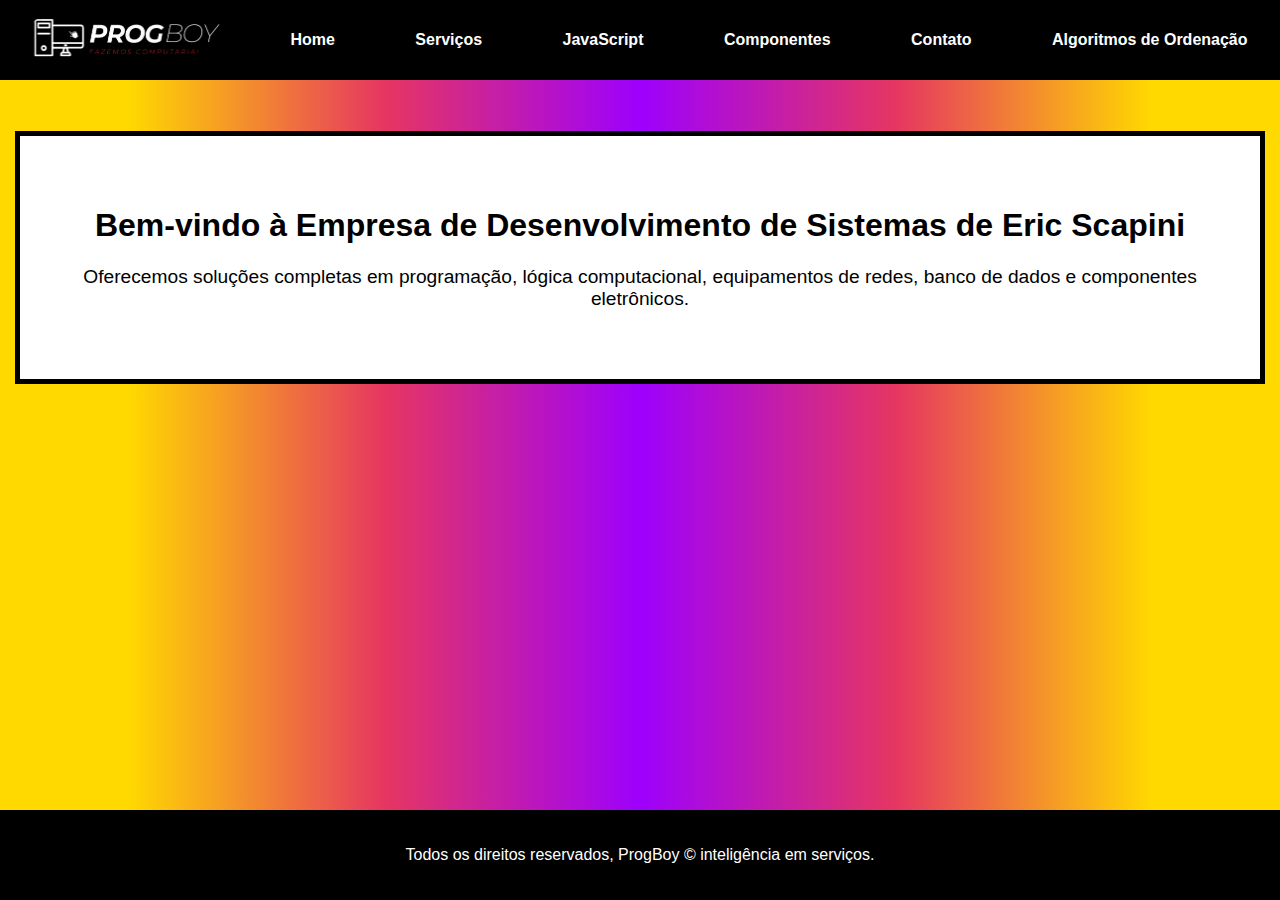
<file: index.html>
<!DOCTYPE html>
<html lang="pt-BR">
<head>
    <meta charset="UTF-8">
    <meta name="viewport" content="width=device-width, initial-scale=1.0">
    <title>Empresa de Desenvolvimento de Sistemas</title>
    <link rel="stylesheet" href="styles.css">
</head>
<body>
    <header>
        <div id="logo_progboy">
            <img class="logo_progboy" src="logo_progboy.png" alt="logo progboy">
        </div>
        <nav>
            <ul>
                <li><a href="index.html">Home</a></li>
                <li><a href="servicos.html">Serviços</a></li>
                <li><a href="javascript.html">JavaScript</a></li>
                <li><a href="componentes.html">Componentes</a></li>
                <li><a href="contato.html">Contato</a></li>
                <li><a href="algoritmos_ordenacao.html">Algoritmos de Ordenação</a></li>
            </ul>
        </nav>
    </header>
    <br><br>
    <section>
        <h1>Bem-vindo à Empresa de Desenvolvimento de Sistemas de Eric Scapini</h1>
        <p>Oferecemos soluções completas em programação, lógica computacional, equipamentos de redes, banco de dados e componentes eletrônicos.</p>
    </section>

    <footer>
        <p>Todos os direitos reservados, ProgBoy &copy; inteligência em serviços.</p>
    </footer>
</body>
</html>
</file>
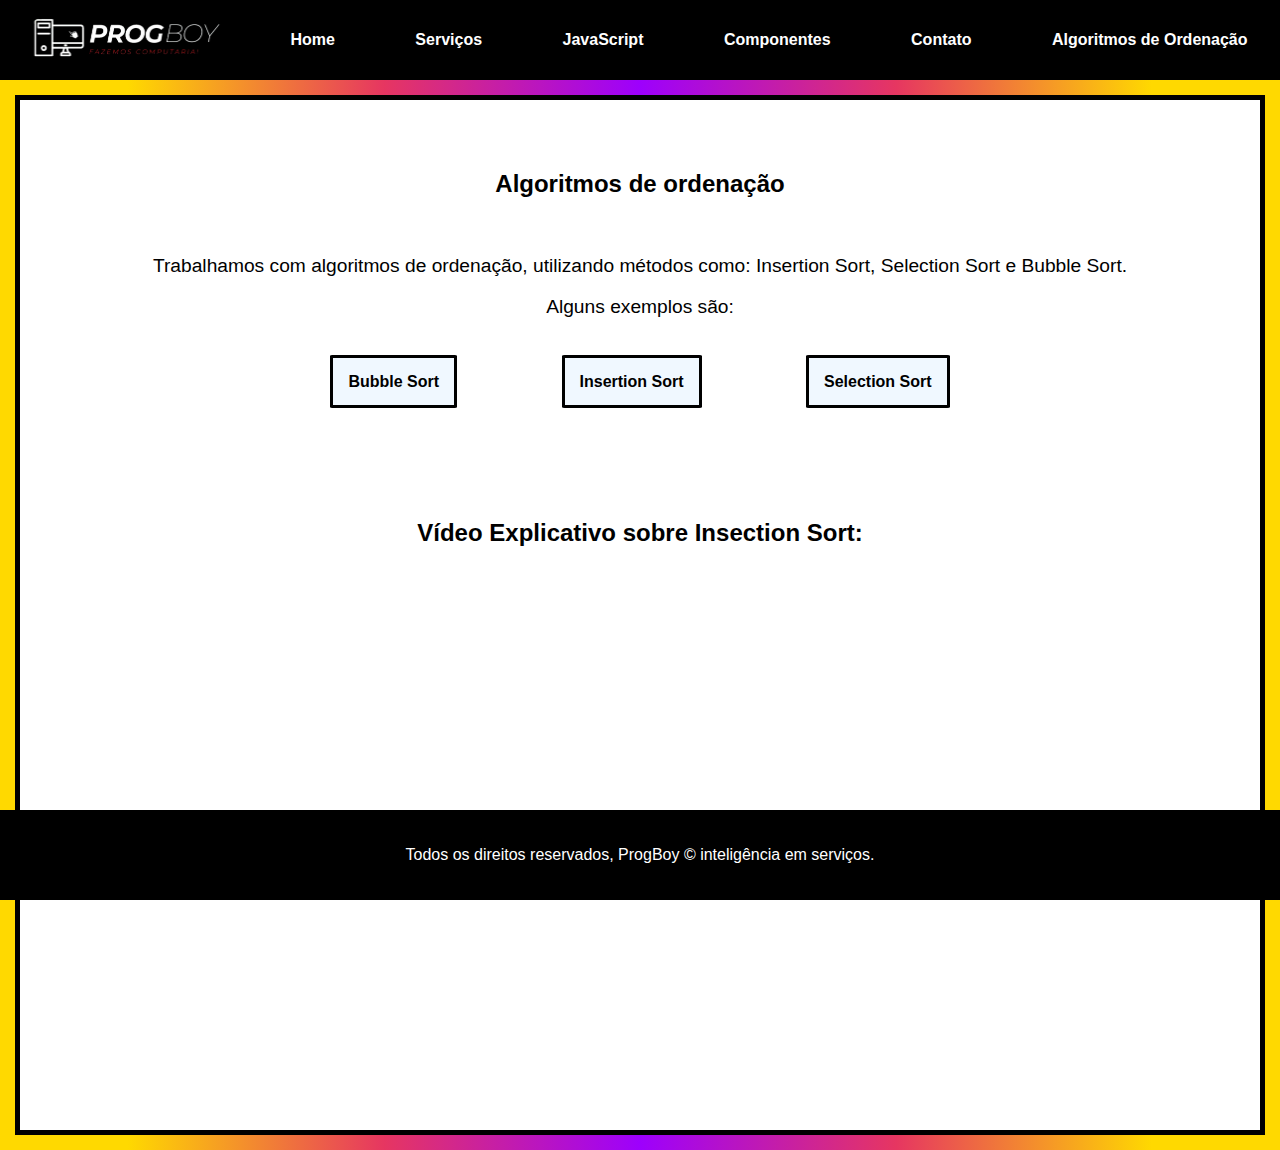
<file: algoritmos_ordenacao.html>
<!DOCTYPE html>
<html lang="pt-BR">

<head>
    <link rel="stylesheet" href="styles.css">
    <meta charset="UTF-8">
    <meta name="viewport" content="width=device-width, initial-scale=1.0">
    <title>Algoritmos de Ordenação</title>
</head>
<body>
    <header>
        <div id="logo_progboy">
            <img class="logo_progboy" src="logo_progboy.png" alt="logo progboy">
        </div>
        <nav>
            <ul>
                <li><a href="index.html">Home</a></li>
                <li><a href="servicos.html">Serviços</a></li>
                <li><a href="javascript.html">JavaScript</a></li>
                <li><a href="componentes.html">Componentes</a></li>
                <li><a href="contato.html">Contato</a></li>
                <li><a href="algoritmos_ordenacao.html">Algoritmos de Ordenação</a></li>
            </ul>
        </nav>
    </header>
    <section>
        <h2>Algoritmos de ordenação</h2>
        <br>
        <p>Trabalhamos com algoritmos de ordenação, utilizando métodos como: Insertion Sort, Selection Sort e Bubble Sort.</p>
        <p>Alguns exemplos são:</p>
        <br><br>
        <div id="config_a">
            <a class="config_a" href="bubble.html">Bubble Sort</a>
            <a class="config_a" href="insertion.html">Insertion Sort</a>
            <a class="config_a" href="selection.html">Selection Sort</a>
        </div>
        <br><br><br><br><br><br>
        <h2>Vídeo Explicativo sobre Insection Sort:</h2>
        <br><br><br>
        <iframe width="760" height="455" 
            src="https://www.youtube.com/embed/5VmiR1QO1nw" 
            title="YouTube video player" frameborder="0" 
            allow="accelerometer; autoplay; clipboard-write; encrypted-media; gyroscope; picture-in-picture" 
            allowfullscreen>
        </iframe>
    </section>
    <footer>
        <p>Todos os direitos reservados, ProgBoy &copy; inteligência em serviços.</p>
    </footer>
</body>
</html>
</file>
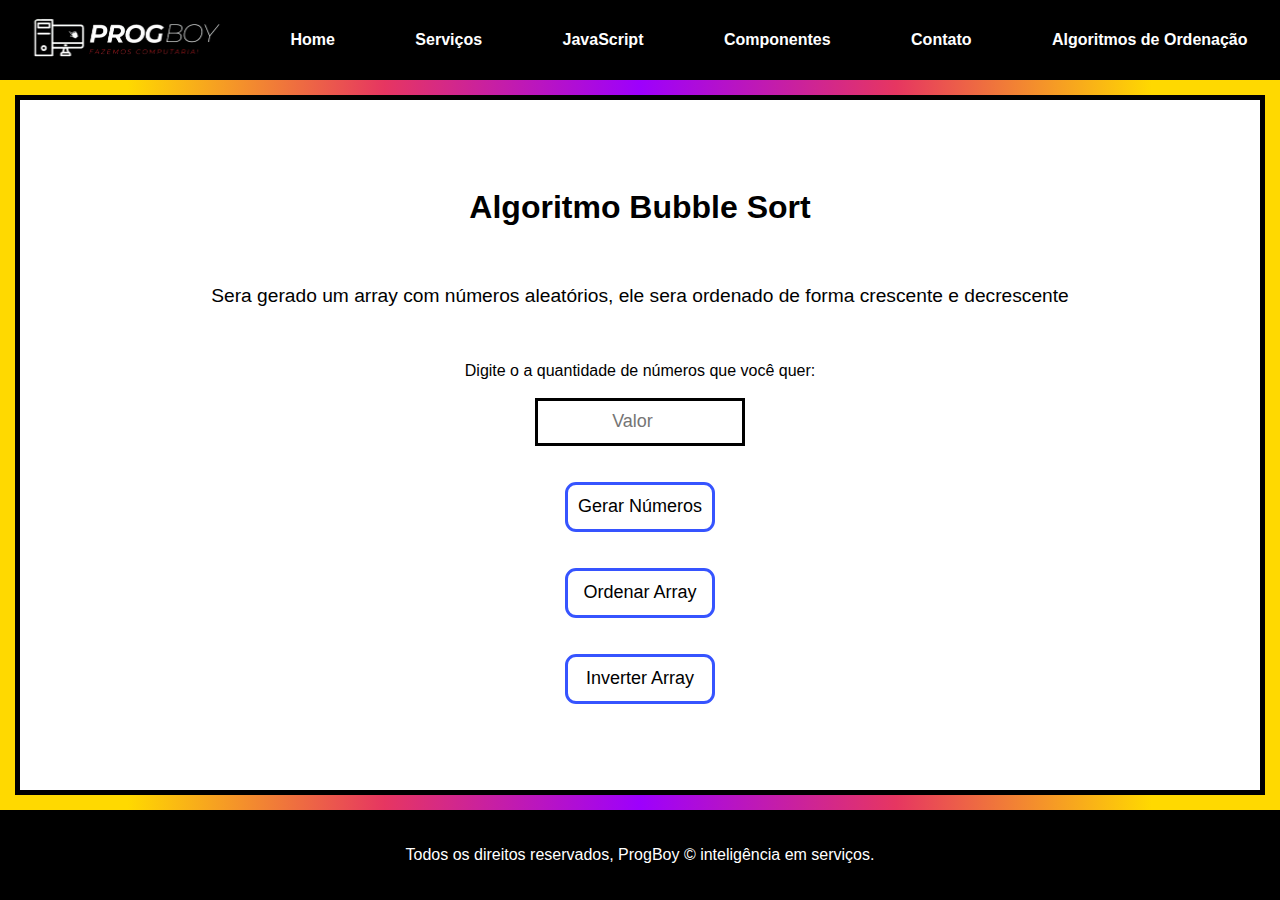
<file: bubble.html>
<!DOCTYPE html>
<html lang="pt-BR">

<head>
    <link rel="stylesheet" href="styles.css">
    <script src="bubble.js" defer></script>
    <meta charset="UTF-8">
    <meta name="viewport" content="width=device-width, initial-scale=1.0">
    <title>Bubble Sort</title>
</head>
<body>
    <header>
        <div id="logo_progboy">
            <img class="logo_progboy" src="logo_progboy.png" alt="logo progboy">
        </div>
        <nav>
            <ul>
                <li><a href="index.html">Home</a></li>
                <li><a href="servicos.html">Serviços</a></li>
                <li><a href="javascript.html">JavaScript</a></li>
                <li><a href="componentes.html">Componentes</a></li>
                <li><a href="contato.html">Contato</a></li>
                <li><a href="algoritmos_ordenacao.html">Algoritmos de Ordenação</a></li>
            </ul>
        </nav>
    </header>
    <section>
        <br>
        <h1>Algoritmo Bubble Sort</h1><br>
        <p>Sera gerado um array com números aleatórios, ele sera ordenado de forma crescente e decrescente</p><br><br>
        <label for="tamanho">Digite o a quantidade de números que você quer:</label><br><br>
        <input type="number" id="tamanho" placeholder="Valor"><br><br><br>
        <button id="gerar">Gerar Números</button><br><br><br>
        <button id="ordenar">Ordenar Array</button><br><br><br>
        <button id="inverter">Inverter Array</button><br><br><br>
    </section>
    <footer>
        <p>Todos os direitos reservados, ProgBoy &copy; inteligência em serviços.</p>
    </footer>
</body>
</html>
</file>
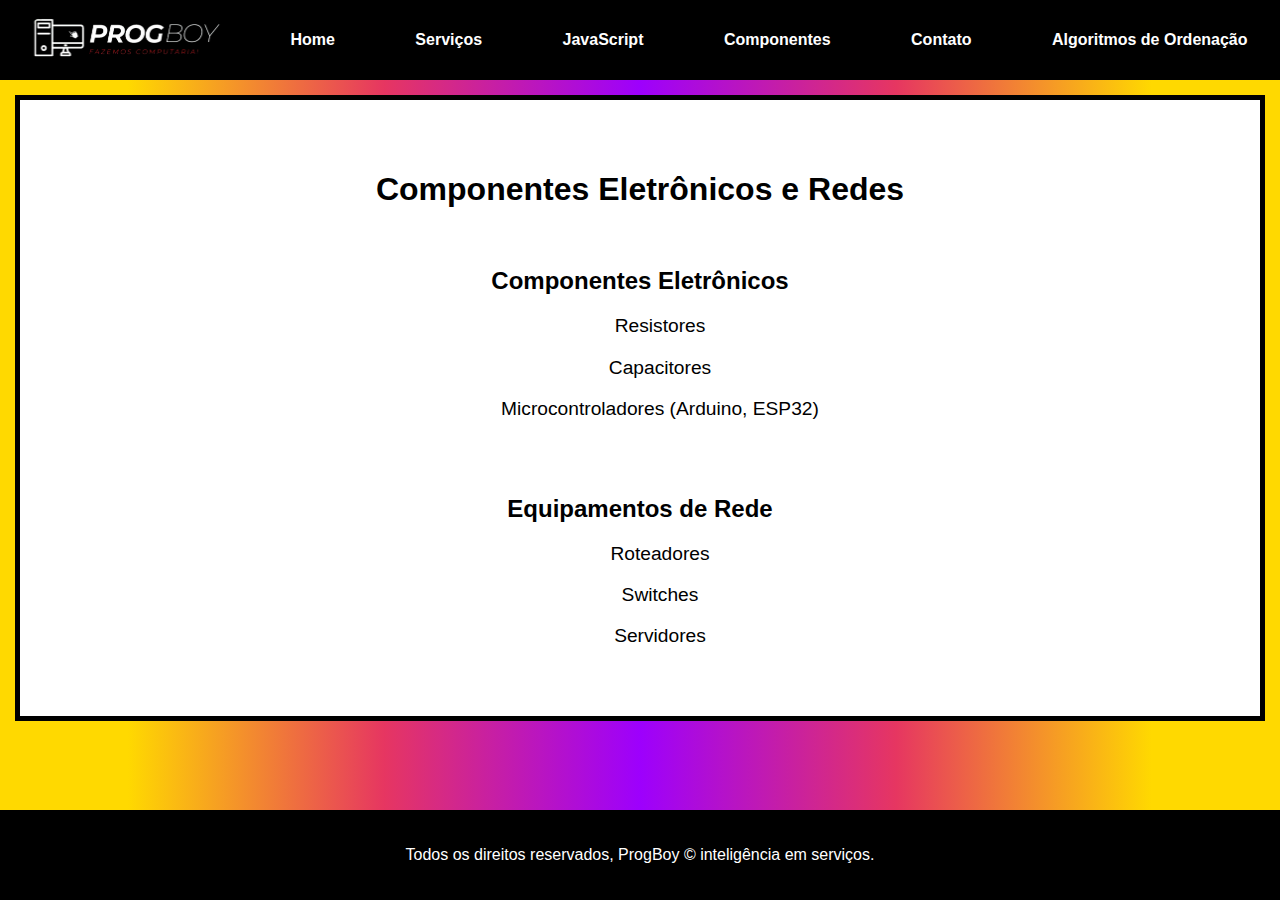
<file: componentes.html>
<!DOCTYPE html>
<html lang="pt-BR">
<head>
    <meta charset="UTF-8">
    <meta name="viewport" content="width=device-width, initial-scale=1.0">
    <title>Componentes Eletrônicos e Redes</title>
    <link rel="stylesheet" href="styles.css">
</head>
<body>
    <header>
        <div id="logo_progboy">
            <img class="logo_progboy" src="logo_progboy.png" alt="logo progboy">
        </div>
        <nav>
            <ul>
                <li><a href="index.html">Home</a></li>
                <li><a href="servicos.html">Serviços</a></li>
                <li><a href="javascript.html">JavaScript</a></li>
                <li><a href="componentes.html">Componentes</a></li>
                <li><a href="contato.html">Contato</a></li>
                <li><a href="algoritmos_ordenacao.html">Algoritmos de Ordenação</a></li>
            </ul>
        </nav>
    </header>

    <section>
        <h1>Componentes Eletrônicos e Redes</h1>
        <br>
        <h2>Componentes Eletrônicos</h2>
        <ul>
            <p>Resistores</p>
            <p>Capacitores</p>
            <p>Microcontroladores (Arduino, ESP32)</p>
        </ul>
        <br><br>
        <h2>Equipamentos de Rede</h2>
        <ul>
            <p>Roteadores</p>
            <p>Switches</p>
            <p>Servidores</p>
        </ul>
    </section>

    <footer>
        <p>Todos os direitos reservados, ProgBoy &copy; inteligência em serviços.</p>
    </footer>
</body>
</html>
</file>
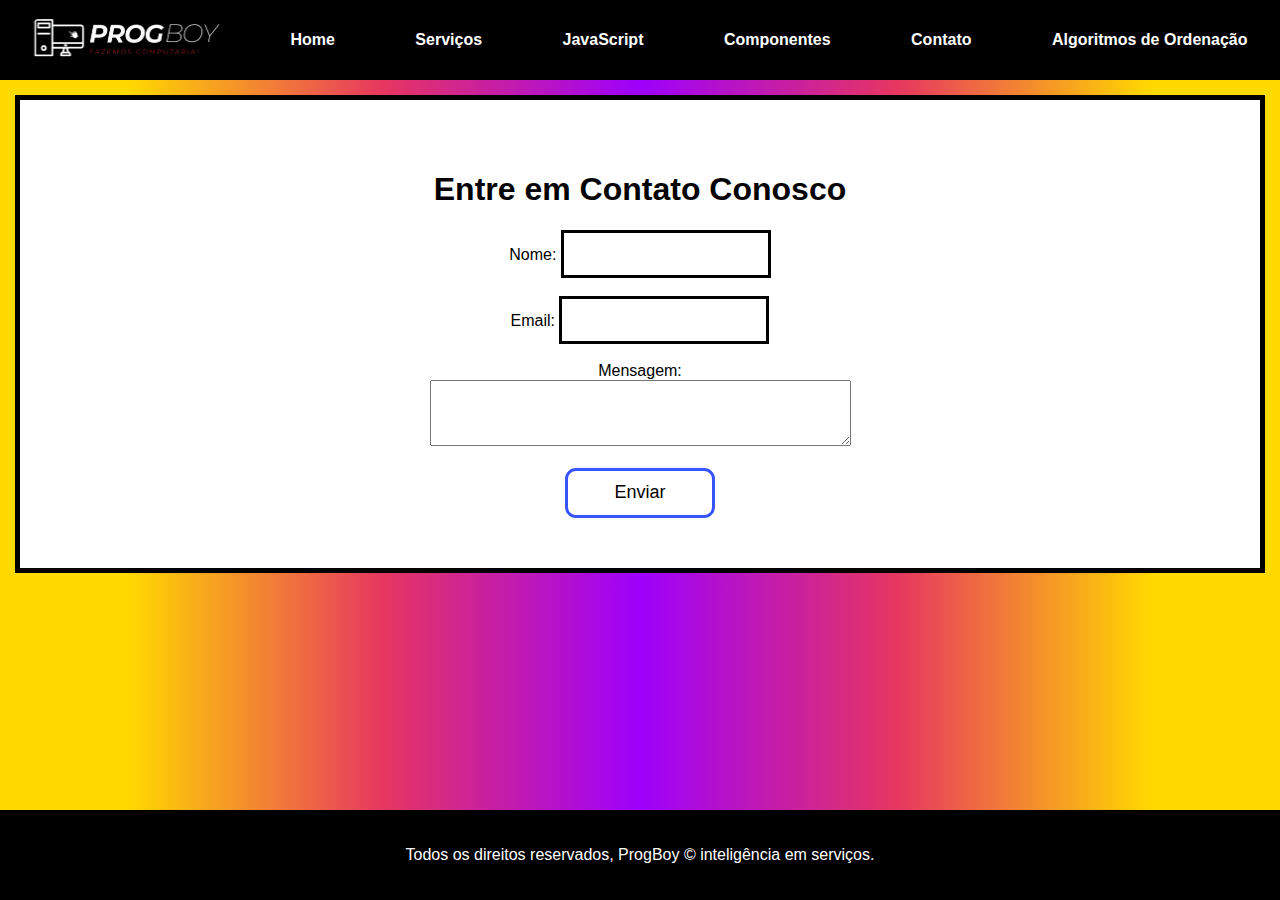
<file: contato.html>
<!DOCTYPE html>
<html lang="pt-BR">
<head>
    <meta charset="UTF-8">
    <meta name="viewport" content="width=device-width, initial-scale=1.0">
    <title>Contato</title>
    <link rel="stylesheet" href="styles.css">
</head>
<body>
    <header>
        <div id="logo_progboy">
            <img class="logo_progboy" src="logo_progboy.png" alt="logo progboy">
        </div>
        <nav>
            <ul>
                <li><a href="index.html">Home</a></li>
                <li><a href="servicos.html">Serviços</a></li>
                <li><a href="javascript.html">JavaScript</a></li>
                <li><a href="componentes.html">Componentes</a></li>
                <li><a href="contato.html">Contato</a></li>
                <li><a href="algoritmos_ordenacao.html">Algoritmos de Ordenação</a></li>
            </ul>
        </nav>
    </header>

    <section>
        <h1>Entre em Contato Conosco</h1>
        <form action="#" method="POST">
            <label for="nome">Nome:</label>
            <input type="text" id="nome" name="nome" required><br><br>

            <label for="email">Email:</label>
            <input type="email" id="email" name="email" required><br><br>

            <label for="mensagem">Mensagem:</label><br>
            <textarea id="mensagem" name="mensagem" rows="4" cols="50" required></textarea><br><br>

            <button type="submit">Enviar</button>
        </form>
    </section>

    <footer>
        <p>Todos os direitos reservados, ProgBoy &copy; inteligência em serviços.</p>
    </footer>
</body>
</html>
</file>
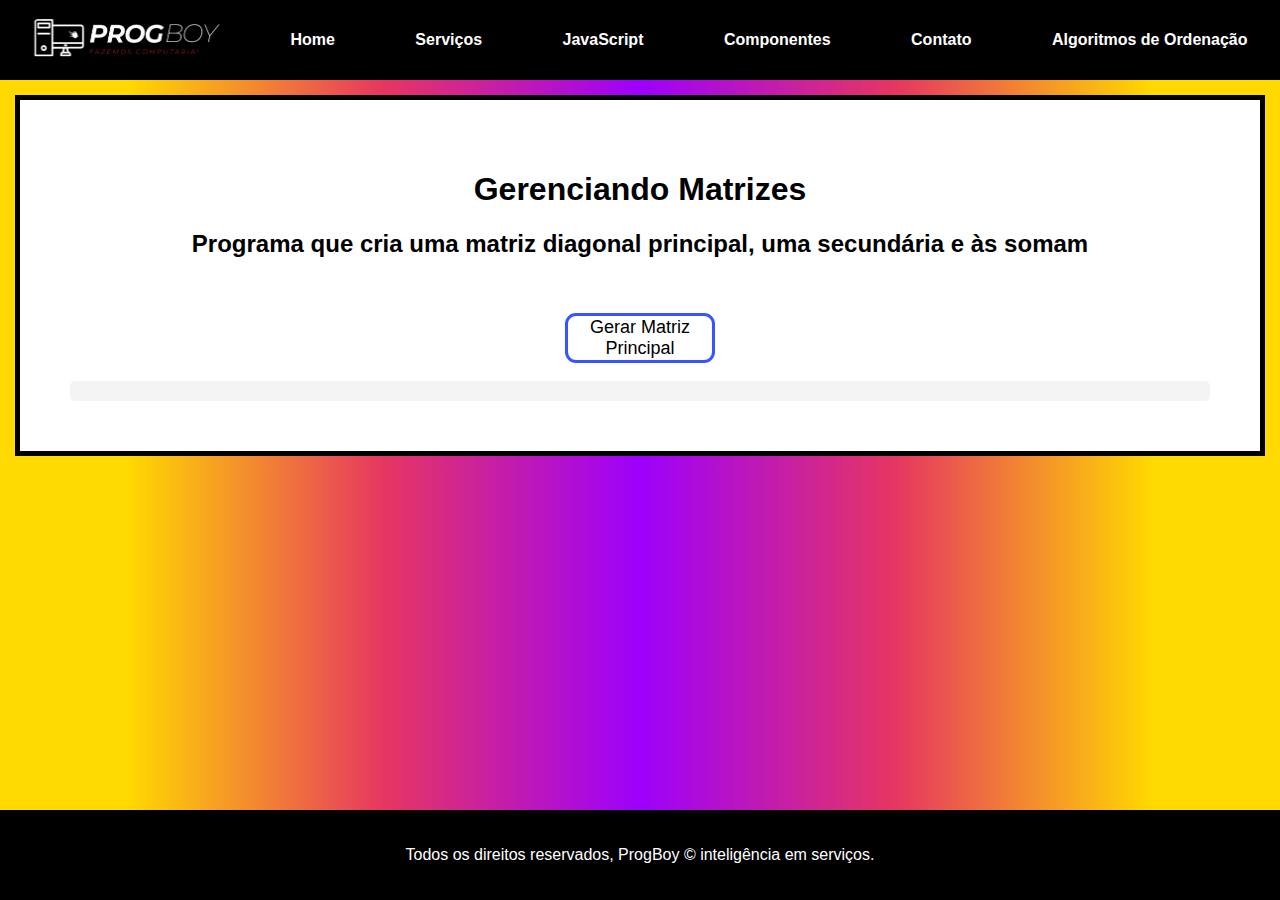
<file: exemplo1.html>
<!DOCTYPE html>
<html lang="pt-BR">
<head>
    <meta charset="UTF-8">
    <meta name="viewport" content="width=device-width, initial-scale=1.0">
    <script src="ex1.js" defer></script>
    <link rel="stylesheet" href="styles.css">
    <title>Exemplo 1</title>
</head>
<body>
    <header>
        <div id="logo_progboy">
            <img class="logo_progboy" src="logo_progboy.png" alt="logo progboy">
        </div>
        <nav>
            <ul>
                <li><a href="index.html">Home</a></li>
                <li><a href="servicos.html">Serviços</a></li>
                <li><a href="javascript.html">JavaScript</a></li>
                <li><a href="componentes.html">Componentes</a></li>
                <li><a href="contato.html">Contato</a></li>
                <li><a href="algoritmos_ordenacao.html">Algoritmos de Ordenação</a></li>
            </ul>
        </nav>
    </header>
    <section>
        <h1>Gerenciando Matrizes</h1>
        <h2>Programa que cria uma matriz diagonal principal, uma secundária e às somam</h2>
        <br><br>
        <button onclick="calculaMatrizPrincipal()">Gerar Matriz Principal</button>
        <br><br>
        <div id="res"></div>
        <div id="res2"></div>
        <div id="res3"></div>
    </section>
    <footer>
        <p>Todos os direitos reservados, ProgBoy &copy; inteligência em serviços.</p>
    </footer>
</body>
</html>
</file>
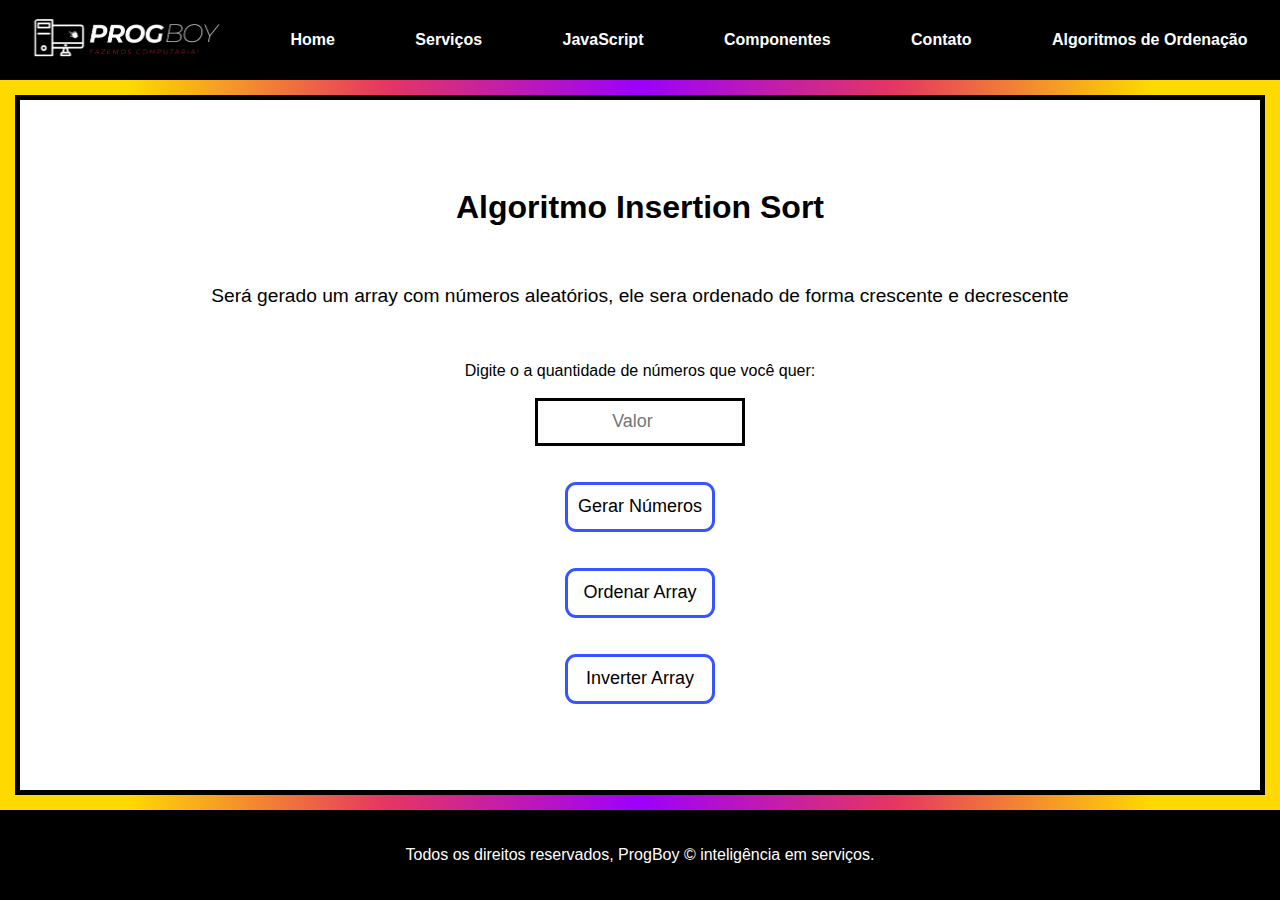
<file: insertion.html>
<!DOCTYPE html>
<html lang="pt-BR">

<head>
    <link rel="stylesheet" href="styles.css">
    <script src="insertion.js" defer></script>
    <meta charset="UTF-8">
    <meta name="viewport" content="width=device-width, initial-scale=1.0">
    <title>Insection Sort</title>
</head>
<body>
    <header>
        <div id="logo_progboy">
            <img class="logo_progboy" src="logo_progboy.png" alt="logo progboy">
        </div>
        <nav>
            <ul>
                <li><a href="index.html">Home</a></li>
                <li><a href="servicos.html">Serviços</a></li>
                <li><a href="javascript.html">JavaScript</a></li>
                <li><a href="componentes.html">Componentes</a></li>
                <li><a href="contato.html">Contato</a></li>
                <li><a href="algoritmos_ordenacao.html">Algoritmos de Ordenação</a></li>
            </ul>
        </nav>
    </header>
    <section>
        <br>
        <h1>Algoritmo Insertion Sort</h1><br>
        <p>Será gerado um array com números aleatórios, ele sera ordenado de forma crescente e decrescente</p><br><br>
        <label for="tamanho">Digite o a quantidade de números que você quer:</label><br><br>
        <input type="number" id="tamanho" placeholder="Valor"><br><br><br>
        <button id="gerar">Gerar Números</button><br><br><br>
        <button id="ordenar">Ordenar Array</button><br><br><br>
        <button id="inverter">Inverter Array</button><br><br><br>
    </section>
    <footer>
        <p>Todos os direitos reservados, ProgBoy &copy; inteligência em serviços.</p>
    </footer>
</body>
</html>
</file>
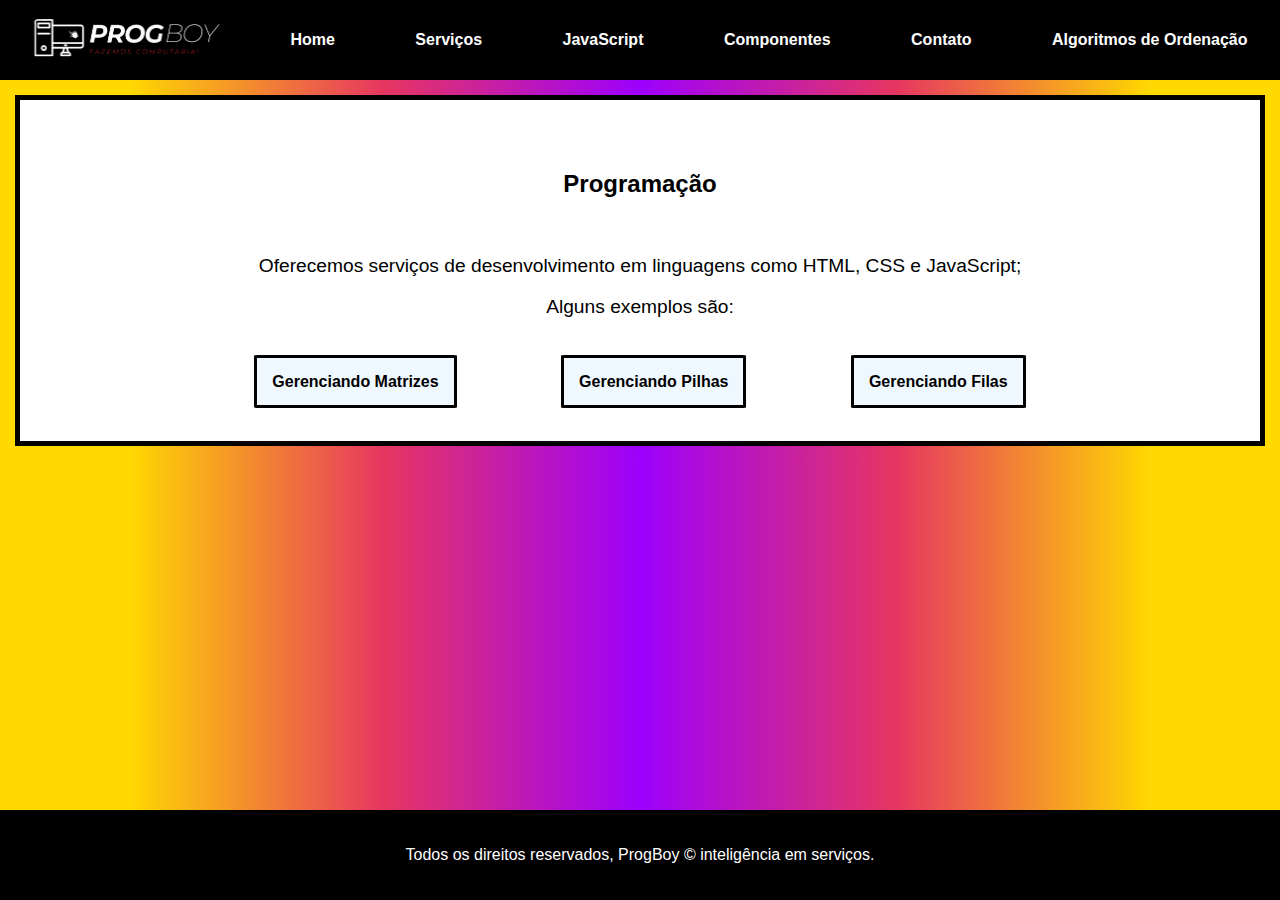
<file: javascript.html>
<!DOCTYPE html>
<html lang="pt-BR">
<head>
    <meta charset="UTF-8">
    <meta name="viewport" content="width=device-width, initial-scale=1.0">
    <title>Algoritmos e Lógica Computacional</title>
    <link rel="stylesheet" href="styles.css">
</head>
<body>
    <header>
        <div id="logo_progboy">
            <img class="logo_progboy" src="logo_progboy.png" alt="logo progboy">
        </div>
        <nav>
            <ul>
                <li><a href="index.html">Home</a></li>
                <li><a href="servicos.html">Serviços</a></li>
                <li><a href="javascript.html">JavaScript</a></li>
                <li><a href="componentes.html">Componentes</a></li>
                <li><a href="contato.html">Contato</a></li>
                <li><a href="algoritmos_ordenacao.html">Algoritmos de Ordenação</a></li>
            </ul>
        </nav>
    </header>
    <section>
        <h2>Programação</h2>
        <br>
        <p>Oferecemos serviços de desenvolvimento em linguagens como HTML, CSS e JavaScript;</p>
        <p>Alguns exemplos são:</p>
        <br><br>
        <div id="config_a">
            <a class="config_a" href="exemplo1.html">Gerenciando Matrizes</a>
            <a class="config_a" href="exemplo2.html">Gerenciando Pilhas</a>
            <a class="config_a" href="exemplo3.html">Gerenciando Filas</a>
        </div>
    </section>
    <footer>
        <p>Todos os direitos reservados, ProgBoy &copy; inteligência em serviços.</p>
    </footer>
</body>
</html>
</file>
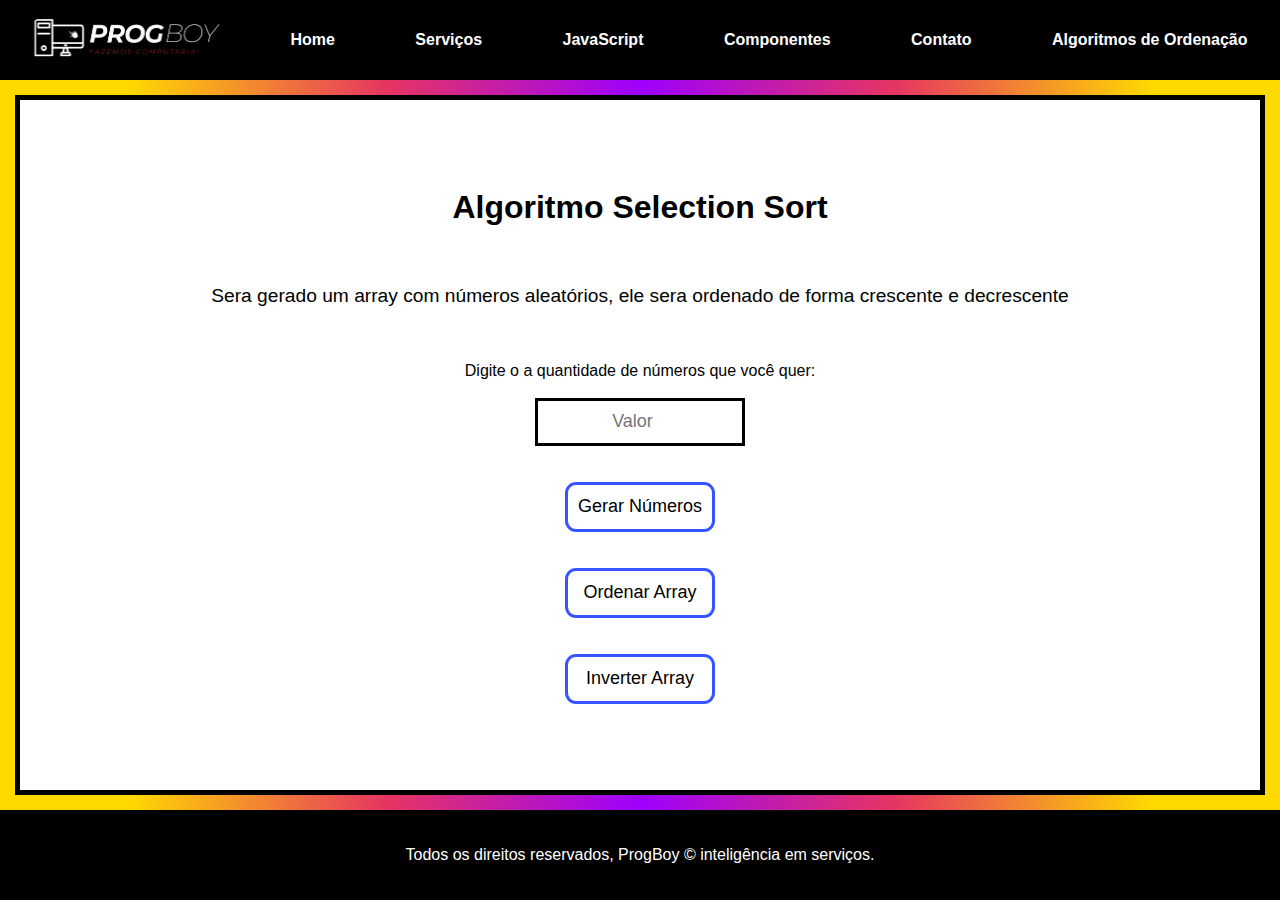
<file: selection.html>
<!DOCTYPE html>
<html lang="pt-BR">

<head>
    <link rel="stylesheet" href="styles.css">
    <script src="selection.js" defer></script>
    <meta charset="UTF-8">
    <meta name="viewport" content="width=device-width, initial-scale=1.0">
    <title>Selection Sort</title>
</head>
<body>
    <header>
        <div id="logo_progboy">
            <img class="logo_progboy" src="logo_progboy.png" alt="logo progboy">
        </div>
        <nav>
            <ul>
                <li><a href="index.html">Home</a></li>
                <li><a href="servicos.html">Serviços</a></li>
                <li><a href="javascript.html">JavaScript</a></li>
                <li><a href="componentes.html">Componentes</a></li>
                <li><a href="contato.html">Contato</a></li>
                <li><a href="algoritmos_ordenacao.html">Algoritmos de Ordenação</a></li>
            </ul>
        </nav>
    </header>
    <section>
        <br>
        <h1>Algoritmo Selection Sort</h1><br>
        <p>Sera gerado um array com números aleatórios, ele sera ordenado de forma crescente e decrescente</p><br><br>
        <label for="tamanho">Digite o a quantidade de números que você quer:</label><br><br>
        <input type="number" id="tamanho" placeholder="Valor"><br><br><br>
        <button id="gerar">Gerar Números</button><br><br><br>
        <button id="ordenar">Ordenar Array</button><br><br><br>
        <button id="inverter">Inverter Array</button><br><br><br>
    </section>
    <footer>
        <p>Todos os direitos reservados, ProgBoy &copy; inteligência em serviços.</p>
    </footer>
</body>
</html>
</file>
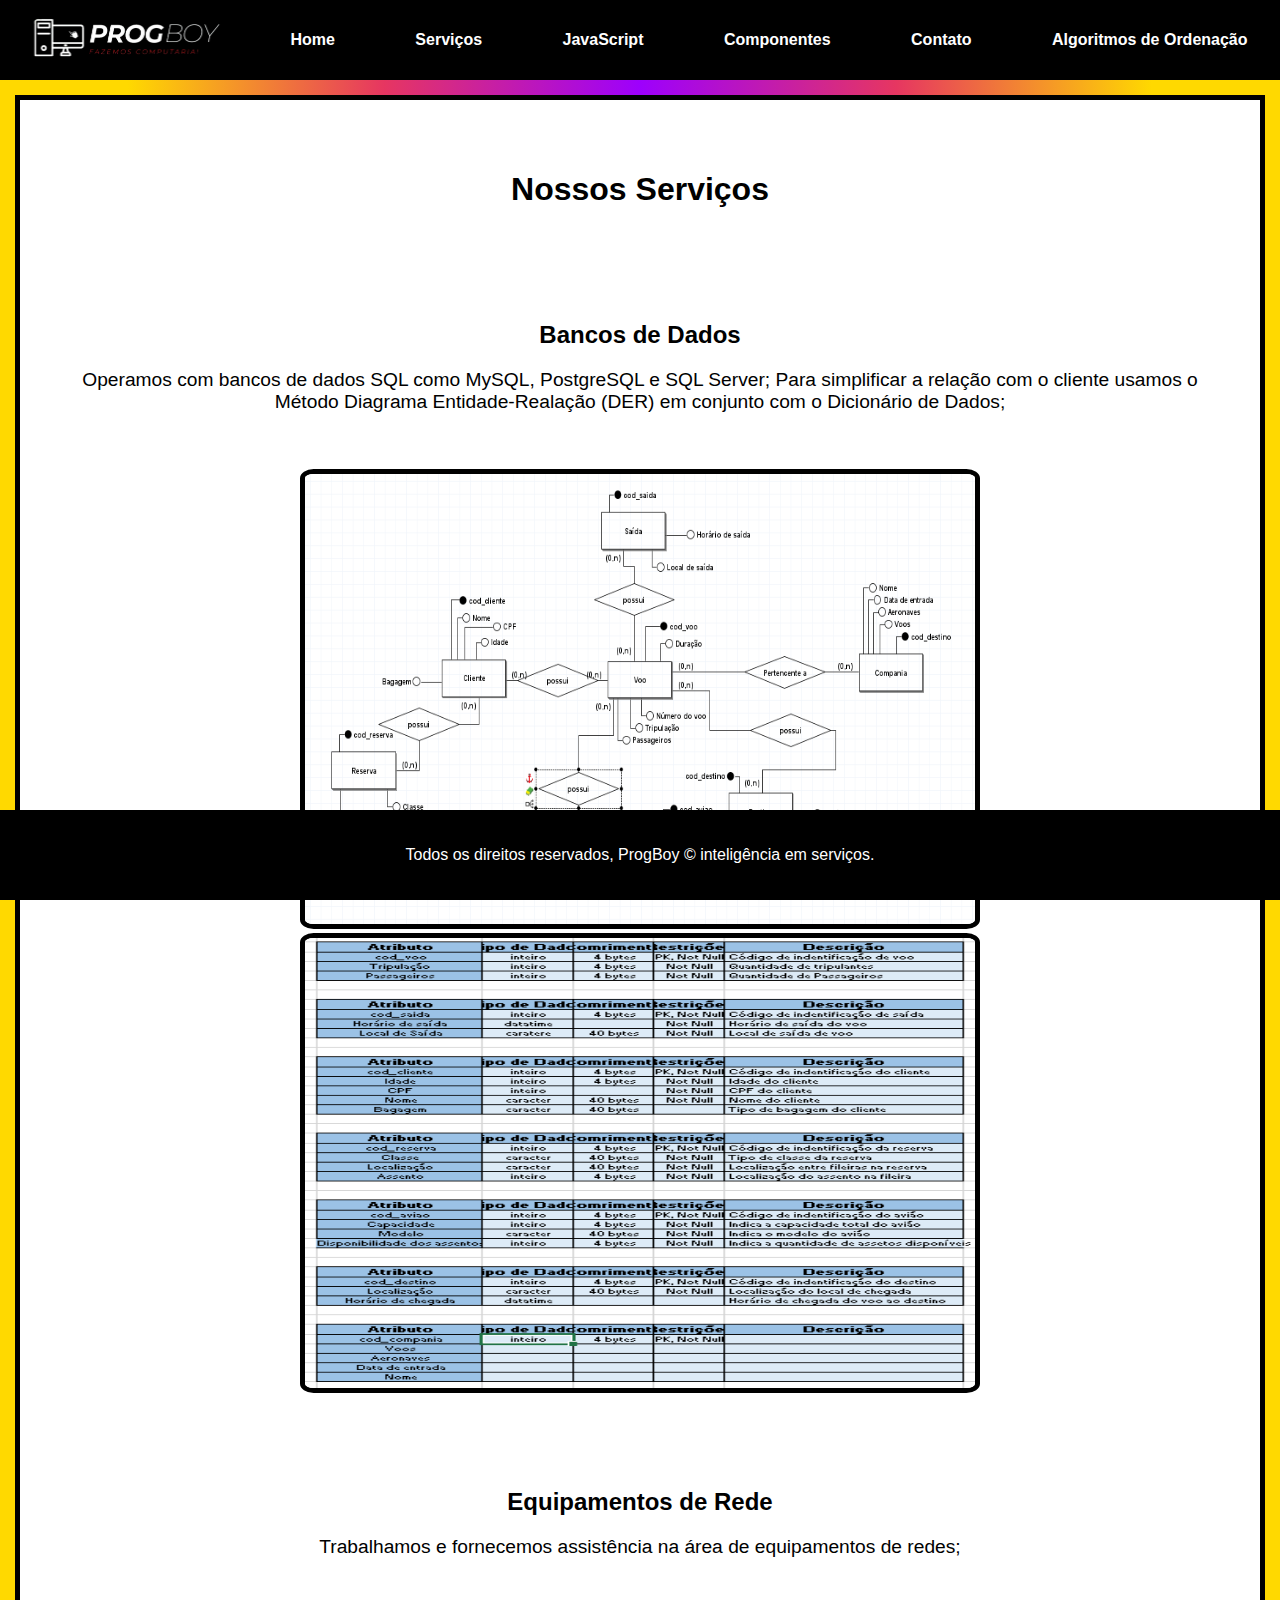
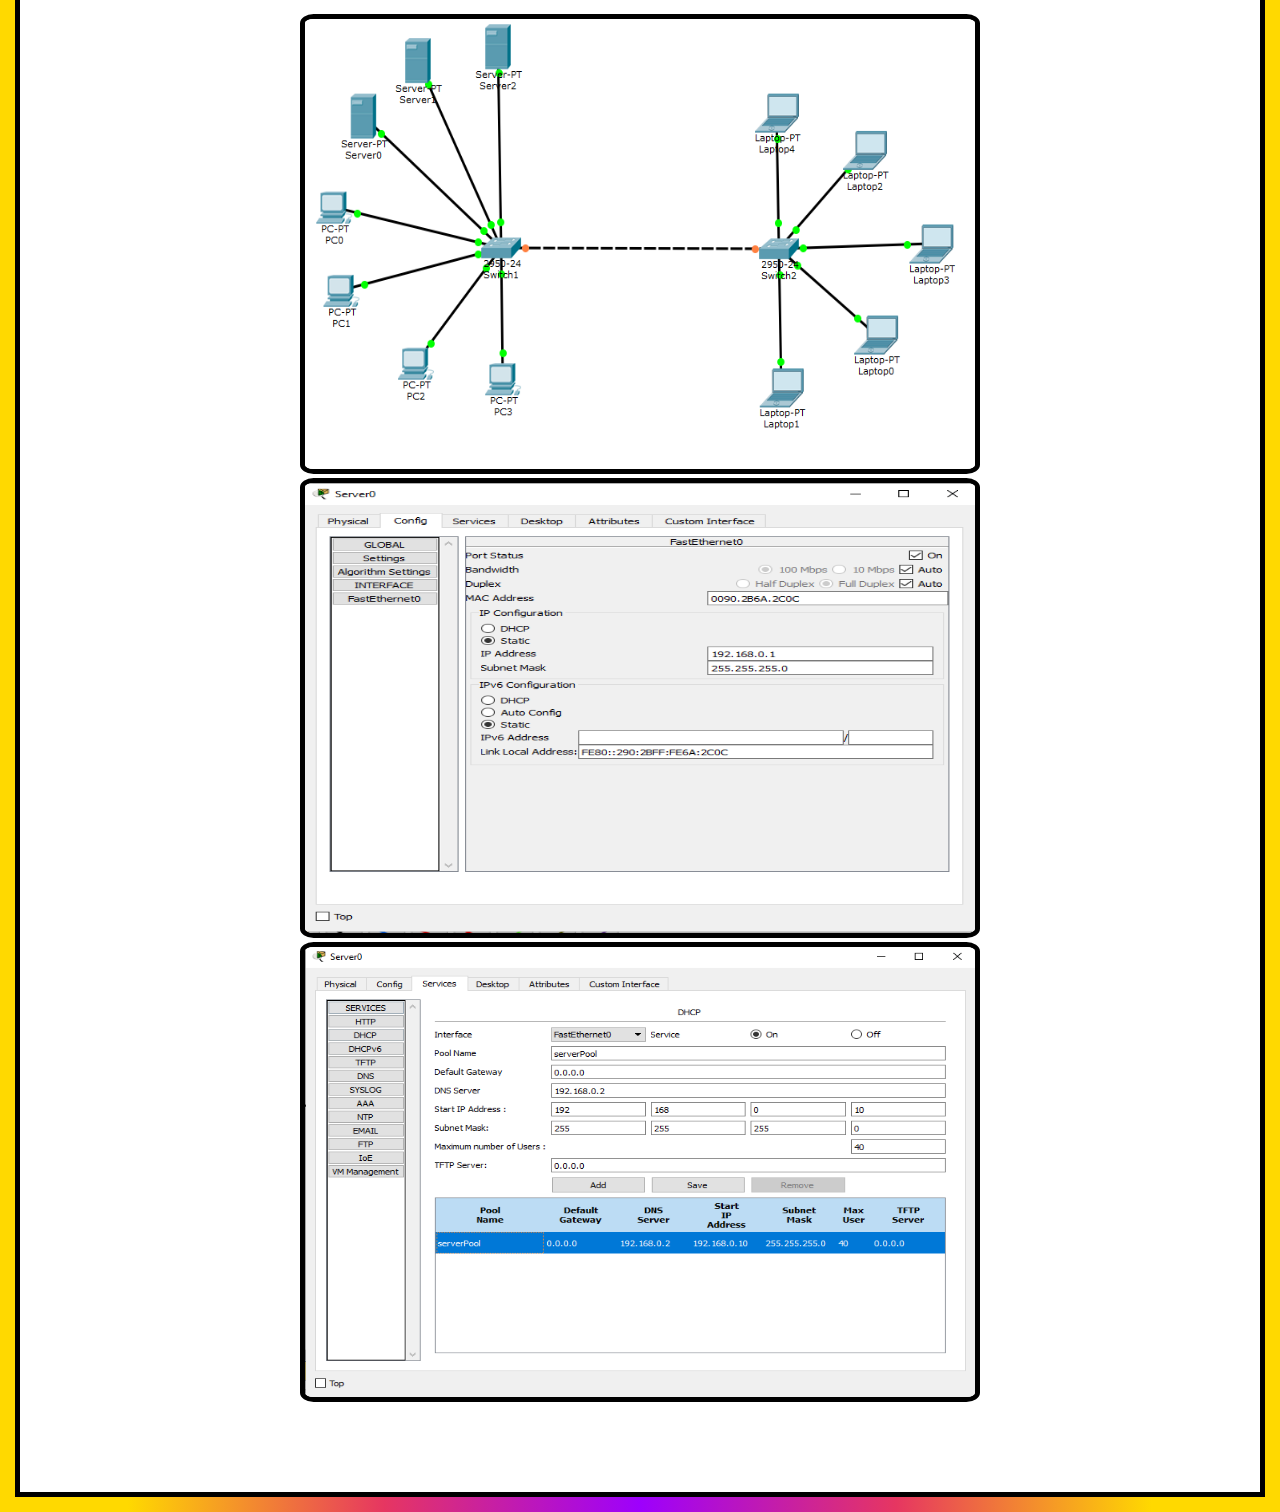
<file: servicos.html>
<!DOCTYPE html>
<html lang="pt-BR">
<head>
    <meta charset="UTF-8">
    <meta name="viewport" content="width=device-width, initial-scale=1.0">
    <title>Serviços</title>
    <link rel="stylesheet" href="styles.css">
</head>
<body>            
    <header>
        <div id="logo_progboy">
            <img class="logo_progboy" src="logo_progboy.png" alt="logo progboy">
        </div>
        <nav>
            <ul>
                <li><a href="index.html">Home</a></li>
                <li><a href="servicos.html">Serviços</a></li>
                <li><a href="javascript.html">JavaScript</a></li>
                <li><a href="componentes.html">Componentes</a></li>
                <li><a href="contato.html">Contato</a></li>
                <li><a href="algoritmos_ordenacao.html">Algoritmos de Ordenação</a></li>
            </ul>
        </nav>
    </header>
    <section>
        <h1>Nossos Serviços</h1>
        <br><br>
        <br><br>
        <h2>Bancos de Dados</h2>
        <p>Operamos com bancos de dados SQL como MySQL, PostgreSQL e SQL Server; Para simplificar a relação com o cliente usamos o Método Diagrama Entidade-Realação (DER) em conjunto com o Dicionário de Dados;</p>
        <br><br>
        <div id="img_redes">
            <img class="img_redes" src="gerenciamento_voo.png" alt="Gerenciamento do Voo">
            <img class="img_redes" src="print_dicionario_de_dados.png" alt="Print Dicionario de Dados">
        </div>
        <br><br>
        <br><br>
        <h2>Equipamentos de Rede</h2>
        <p>Trabalhamos e fornecemos assistência na área de equipamentos de redes;</p>
        <br><br>
        <div id="img_redes">
            <img class="img_redes" src="rede01.png" alt="Rede 1">
            <img class="img_redes" src="configuracao_endereco_servidor_dhcp_ip_fixo.png" alt="Configuração de Servidor">
            <img class="img_redes" src="configuracao_service_dhcp_40_maquinas.png" alt="Configuração de Rede">
        </div>
        <br><br>
    </section>

    <footer>
        <p>Todos os direitos reservados, ProgBoy &copy; inteligência em serviços.</p>
    </footer>
</body>
</html>
</file>
<file: styles.css>
body {
    font-family: Arial, sans-serif;
    margin: 0;
    padding: 0;
    background: linear-gradient(to right, rgb(255, 217, 0), rgb(255, 217, 0), rgb(255, 217, 0) 10%, rgb(230, 54, 97), rgb(157, 0, 253), rgb(230, 54, 97), rgb(255, 217, 0) 90%, rgb(255, 217, 0), rgb(255, 217, 0));
    color: black;
}

header {
    background-color: black;
    padding: 10px 0;
    display: flex;
}

nav ul {
    list-style: none;
    margin: 0;
    padding: 0;
    display: flex;
    justify-content: space-evenly;
    width: 85vw;
    align-items: center;
    height: 100%;
}

nav ul li {
    margin: 0 15px;
    text-decoration: none;
}

nav ul li a {
    color: white;
    text-decoration: none;
    font-weight: bold;
}

nav ul li a:hover {
    text-decoration: underline;
}

section {
    text-align: center;
    padding: 50px;
    background-color: white;
    margin: 15px;
    border: 5px solid black;
}

section h1 {
    font-size: 2em;
    color: black;
}

section p {
    font-size: 1.2em;
    color: black;
}

footer {
    background-color: black;
    color: white;
    text-align: center;
    padding: 20px 0;
    position: fixed;
    bottom: 0;
    width: 100%;
}

.logo_progboy {
    width: 25vh;
}

.img_redes {
    border-radius: 2%;
    border: 5px solid black;
    height: 450px;
    width: 670px;
    margin: 0 10px;
}

button {
    background-color: #ffffff00;
    color: black;
    width: 150px;
    height: 50px;
    border: #3654ff 0.2em solid;
    border-radius: 11px;
    text-align: center;
    transition: all 0.6s ease;
    font-size: large;
}
  
button:hover {
    background-color: #3654ff;
    cursor: pointer;
}

button svg {
    width: 1.6em;
    margin: -0.2em 0.8em 1em;
    position: absolute;
    display: flex;
    transition: all 0.6s ease;
}
  
button:hover svg {
    transform: translateX(5px);
}

input{
    text-align: center;
    border: 3px solid black;
    width: 200px;
    height: 40px;
    font-size: large;
}

#res {
    background-color: #f4f4f4;
    padding: 10px;
    border-radius: 5px;
    white-space: pre-wrap;
}

.config_a{
    color: black;
    text-decoration: none;
    font-weight: bold;
    border: 3px solid black;
    border-radius: 2%;
    padding: 15px;
    background-color: aliceblue;
    margin: 0 50px;
}
</file>
